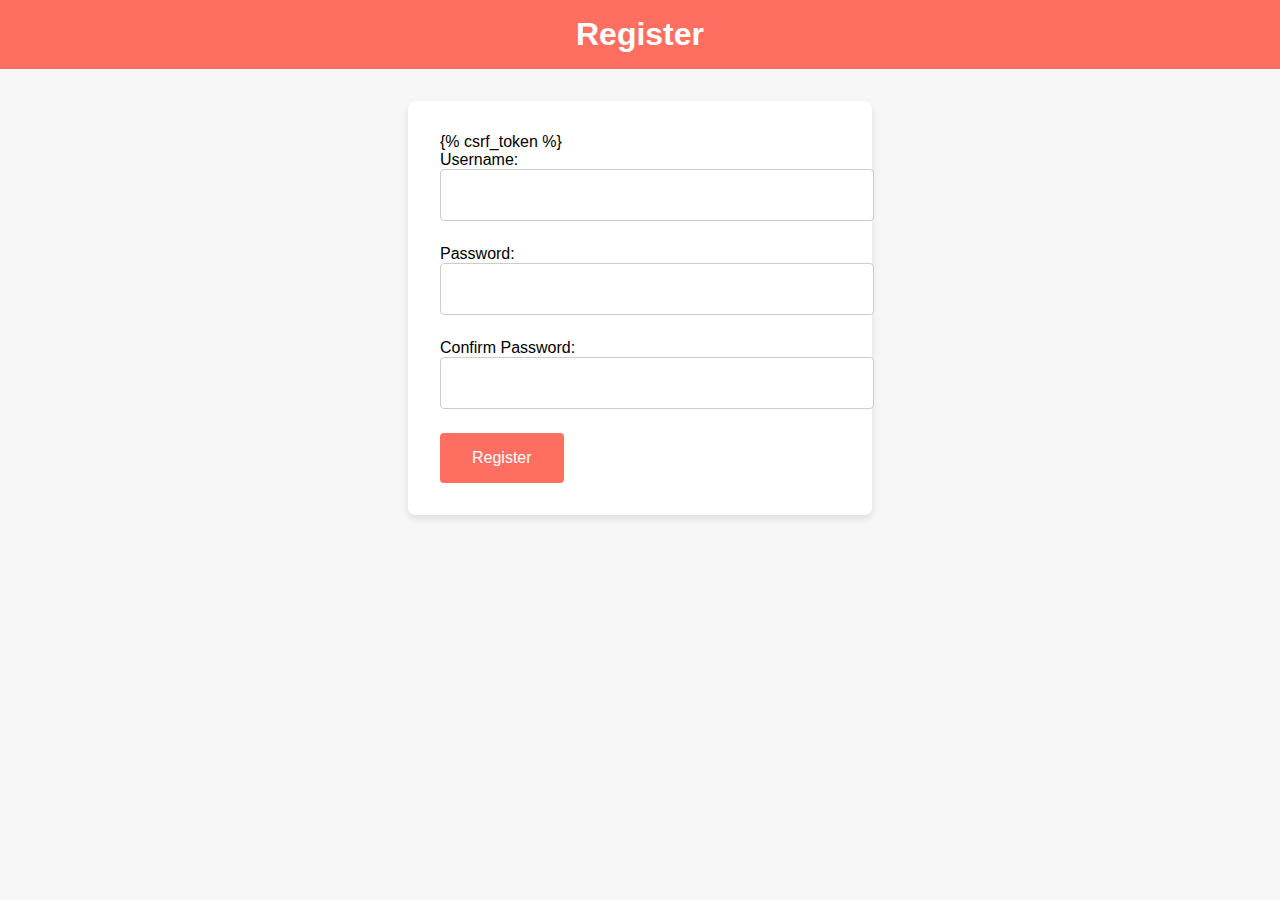
<file: places/templates/places/register.html>
<!-- templates/registration/register.html -->
<!DOCTYPE html>
<html lang="en">
<head>
    <meta charset="UTF-8">
    <meta name="viewport" content="width=device-width, initial-scale=1.0">
    <title>Register</title>
    <style>
        body {
            font-family: Arial, sans-serif;
            margin: 0;
            padding: 0;
            background-color: #f7f7f7;
        }
        header {
            background-color: #ff6f61;
            color: white;
            padding: 1rem;
            text-align: center;
        }
        h1 {
            margin: 0;
            font-size: 2rem;
        }
        .register-container {
            max-width: 400px;
            margin: 2rem auto;
            background-color: white;
            padding: 2rem;
            border-radius: 8px;
            box-shadow: 0 4px 8px rgba(0, 0, 0, 0.1);
        }
        .form-group {
            margin-bottom: 1.5rem;
        }
        .form-control {
            width: 100%;
            padding: 1rem;
            font-size: 1rem;
            border: 1px solid #ccc;
            border-radius: 4px;
        }
        .btn-primary {
            background-color: #ff6f61;
            border: none;
            color: white;
            padding: 1rem 2rem;
            font-size: 1rem;
            cursor: pointer;
            border-radius: 4px;
        }
        .btn-primary:hover {
            background-color: #e65c4d;
        }
    </style>
</head>
<body>
    <header>
        <h1>Register</h1>
    </header>
    <div class="register-container">
        <form method="post">
            {% csrf_token %}
            <div class="form-group">
                <label for="id_username">Username:</label>
                <input type="text" id="id_username" name="username" class="form-control" required>
            </div>
            <div class="form-group">
                <label for="id_password1">Password:</label>
                <input type="password" id="id_password1" name="password1" class="form-control" required>
            </div>
            <div class="form-group">
                <label for="id_password2">Confirm Password:</label>
                <input type="password" id="id_password2" name="password2" class="form-control" required>
            </div>
            <button type="submit" class="btn-primary">Register</button>
        </form>
    </div>
</body>
</html>
</file>
